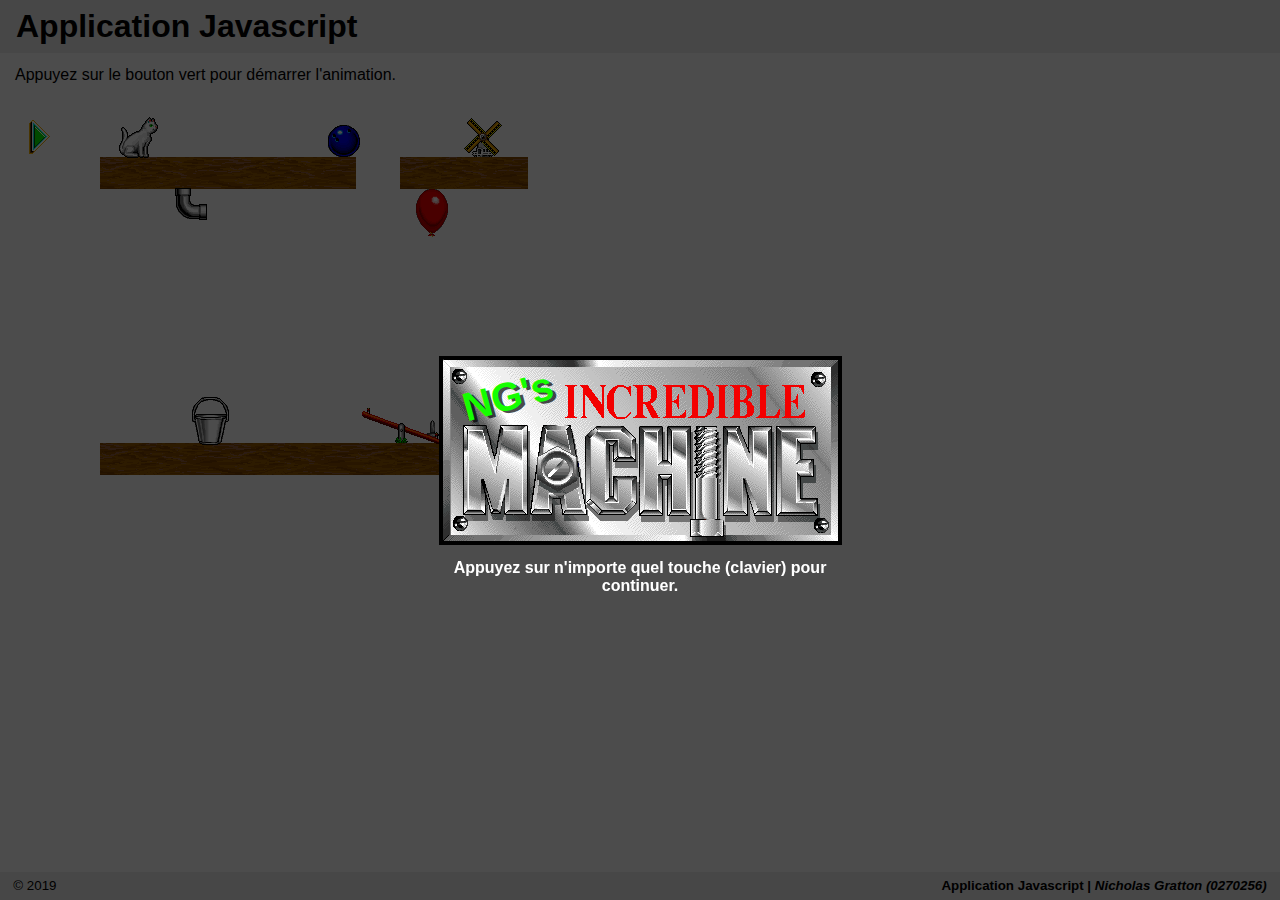
<file: index.html>
<!DOCTYPE html>
<html lang="fr">
<head>
	<meta charset="UTF-8"/>
	<title>Application Javascript | Nicholas Gratton (0270256)</title>
	<link rel="stylesheet" href="./src/style.css"/>
	<script type="module">
		import App from "./src/App.js";
		App.load().then(() => App.main());
	</script>
</head>
<body>
	<div id="interface">
		<header><h1>Application Javascript</h1></header>
		<footer><span>&copy; 2019</span><strong>Application Javascript | <em>Nicholas Gratton (0270256)</em></strong></footer>
		<div class="body" id="app"></div>
	</div>
</body>
</html>
</file>
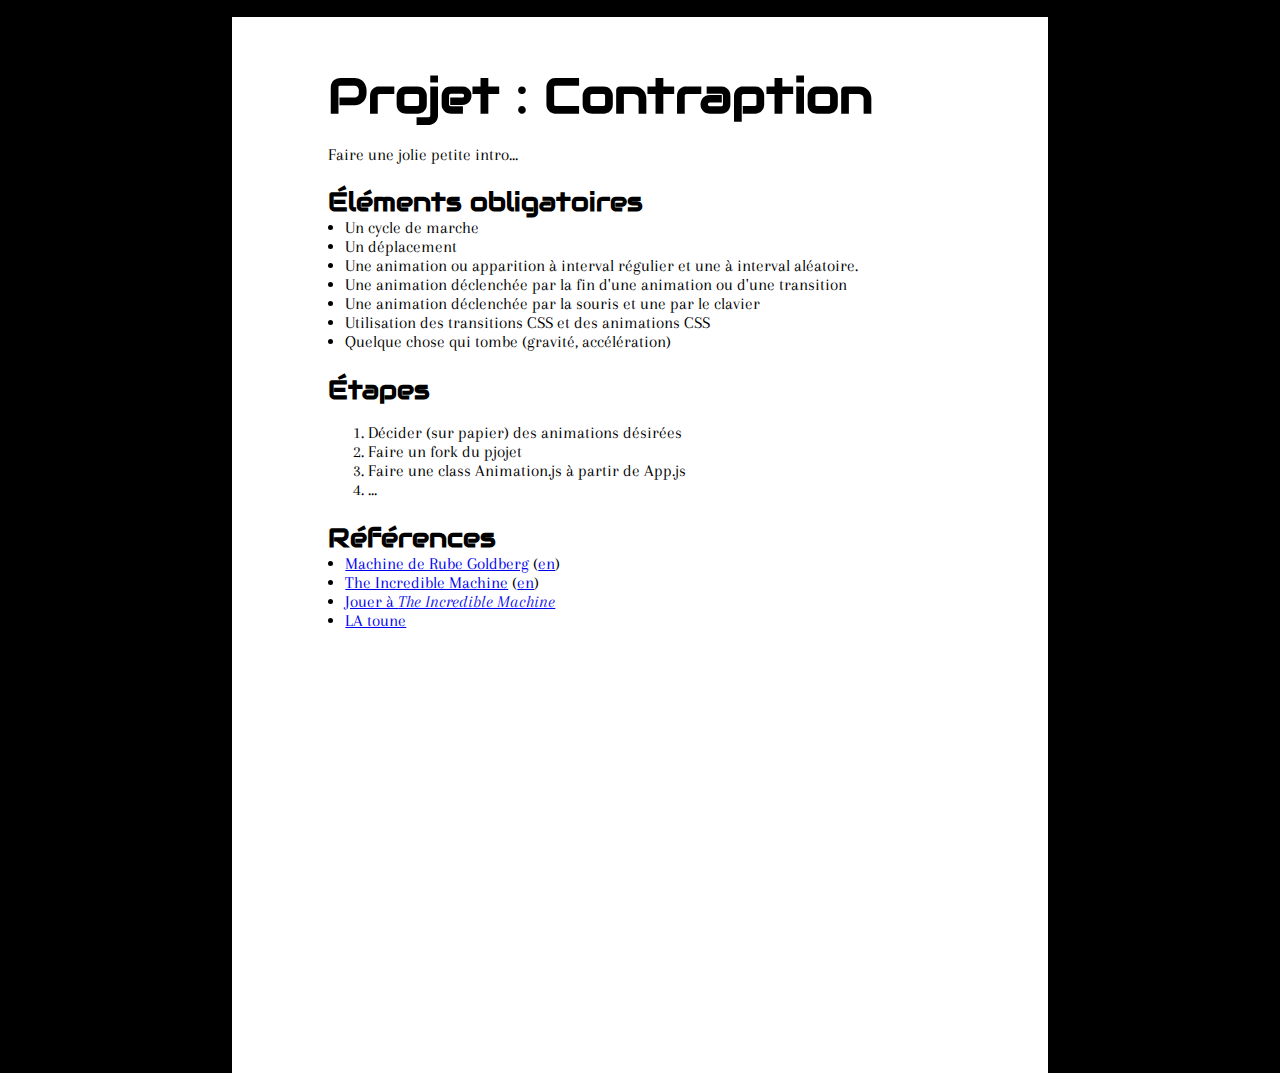
<file: docs/index.html>
<!DOCTYPE html>
<html lang="fr">
<head>
    <meta charset="UTF-8">
    <link rel="stylesheet" href="contraption.css" />
    <title>Projet : Contraption</title>
</head>

<body>
    <div class="interface">
        <div class="page">
            <header>
                <h1>Projet : Contraption</h1>
            </header>
            <div class="body">
                <p>Faire une jolie petite intro...</p>
                <h2>Éléments obligatoires</h2>
                <ul>
                    <li>Un cycle de marche</li>
                    <li>Un déplacement</li>
                    <li>Une animation ou apparition à interval régulier et une à interval aléatoire.</li>
                    <li>Une animation déclenchée par la fin d'une animation ou d'une transition</li>
                    <li>Une animation déclenchée par la souris et une par le clavier</li>
                    <li>Utilisation des transitions CSS et des animations CSS</li>
                    <li>Quelque chose qui tombe (gravité, accélération)</li>
                </ul>
                <h2>Étapes</h2>
                <ol>
                    <li>Décider (sur papier) des animations désirées</li>
                    <li>Faire un fork du pjojet</li>
                    <li>Faire une class Animation.js à partir de App.js</li>
                    <li>...</li>
                </ol>
                <h2>Références</h2>
                <ul>
                    <li><a href="https://fr.wikipedia.org/wiki/Machine_de_Rube_Goldberg" target="_blank">Machine de Rube Goldberg</a> (<a href="https://en.wikipedia.org/wiki/Rube_Goldberg_machine" target="_blank">en</a>)</li>
                    <li><a href="https://fr.wikipedia.org/wiki/The_Incredible_Machine" target="_blank">The Incredible Machine</a> (<a href="https://en.wikipedia.org/wiki/The_Incredible_Machine_(series)" target="_blank">en</a>)</li>
                    <li><a href="https://www.myabandonware.com/game/the-incredible-machine-1mg/play-1mg" target="_blank">Jouer à <cite>The Incredible Machine</cite></a></li>
                    <li><a href="https://youtu.be/qaC0vNLdLvY?t=84" target="_blank">LA toune</a></li>
                </ul>
            </div>
        </div>
    </div>
</body></html>
</file>
<file: src/style.css>
html {
  height: 100%;
  font-size: 16px;
  font-family: arial;
}

body {
  height: 100%;
  margin: 0;
}

#interface {
  min-height: 100%;
  display: flex;
  flex-direction: column;
}

#interface > header, #interface > footer {
  flex: 0 1 auto;
  padding: .5em 1em;
  background-color: #EEE;
  display: flex;
  justify-content: space-between;
}

#interface > header {
  order: -1000;
}

#interface > header h1 {
  margin: 0;
}

#interface > footer {
  order: 1000;
  font-size: smaller;
}

#interface > .body {
  flex: 1 0 auto;
}

#app {
  padding: 1em;
  display: flex;
  justify-content: center;
  align-items: center;
}
</file>
<file: docs/contraption.css>
@import url('https://fonts.googleapis.com/css?family=Audiowide|Black+Ops+One|Iceberg|Megrim|Wallpoet&display=swap');
@import url('https://fonts.googleapis.com/css?family=Arapey:400,400i&display=swap');
html {
  height: 100%;
  font-family: 'Arapey', serif;
  font-size: 13pt;
}
body {
  height: 100%;
  margin: 0;
}
div.interface {
  min-height: 100%;
}
.module {
  display: flex;
  flex-direction: column;
}
.module > * {
  flex: 1 0 auto;
}
.module > header {
  flex: 0 0 auto;
  order: -100;
}
.module > footer {
  flex: 0 0 auto;
  order: 100;
}
.module > nav {
  flex: 0 0 auto;
  order: -100;
}
ul {
  margin: 0;
  padding-left: 1em;
}
h1,
h2,
h3,
h4,
h5,
h6 {
  margin-bottom: 0;
  font-family: 'Wallpoet', cursive;
  font-family: 'Black Ops One', cursive;
  font-family: 'Iceberg', cursive;
  font-family: 'Megrim', cursive;
  font-family: 'Audiowide', cursive;
}
header h1,
header h2,
header h3,
header h4,
header h5,
header h6 {
  margin: 0;
}
div.interface {
  width: 8.5in;
  margin: 1em auto;
}
div.page {
  display: flex;
  flex-direction: column;
  width: 8.5in;
  height: 11in;
  padding: .5in 1in;
  box-sizing: border-box;
}
div.page > * {
  flex: 1 0 auto;
}
div.page > header {
  flex: 0 0 auto;
  order: -100;
}
div.page > footer {
  flex: 0 0 auto;
  order: 100;
}
div.page > nav {
  flex: 0 0 auto;
  order: -100;
}
div.page > header {
  font-size: 1.4em;
}
@page {
  size: 8.5in 11in;
  margin: 0;
}
@media screen {
  body {
    background-color: #000;
    color: white;
  }
  .page {
    background-color: white;
    color: black;
  }
}
@media print {
  body > *:not(.interface) {
    display: none;
  }
  body > *:not(.interface) > *:not(.page) {
    display: none;
  }
}
</file>
